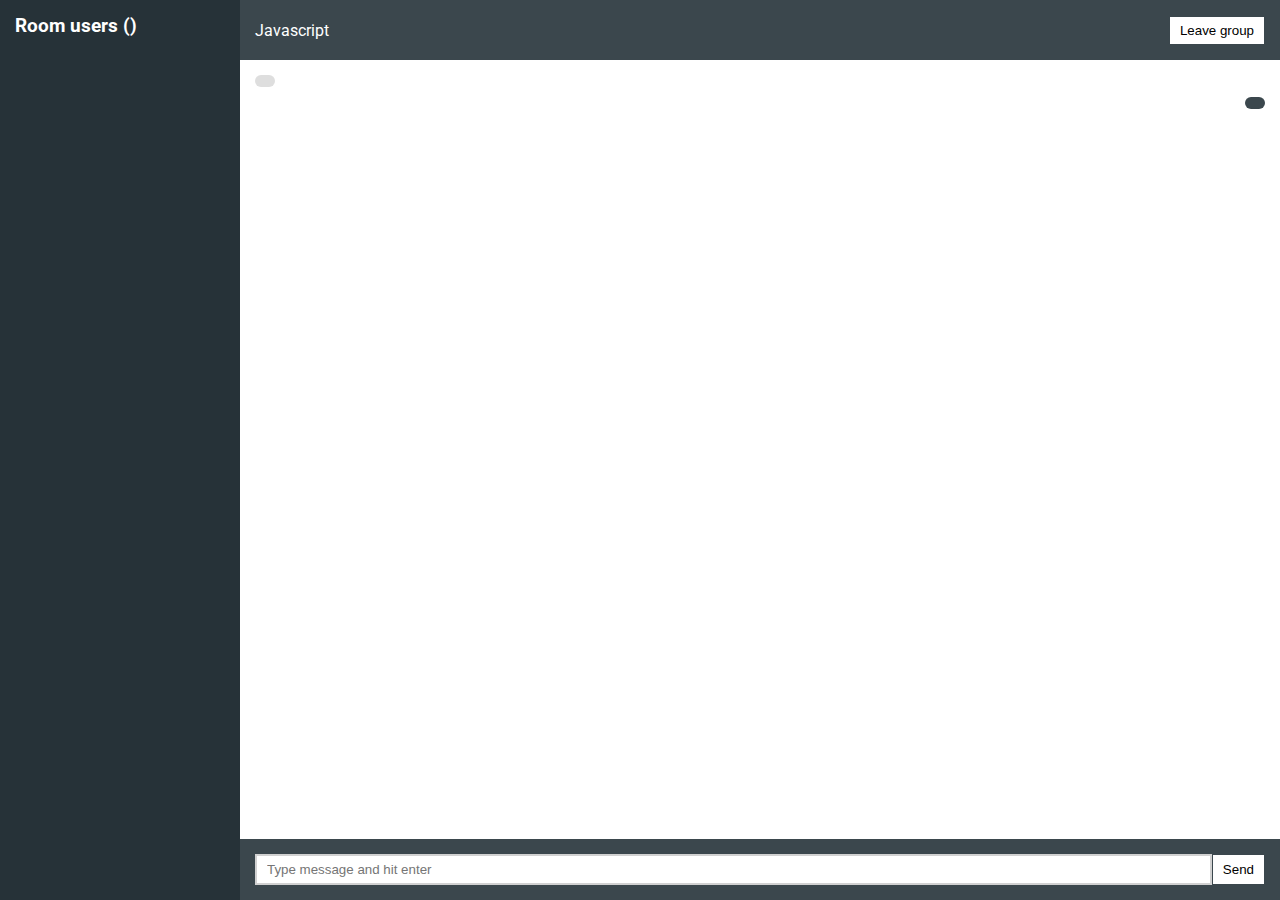
<file: chatApp/public/index.html>
<!DOCTYPE html>
<html lang="en">

<head>
  <meta charset="UTF-8">
  <meta name="viewport" content="width=device-width, initial-scale=1.0">
  <title>My Chat app with Deno</title>

  <link href="https://fonts.googleapis.com/css2?family=Roboto:wght@400;700&display=swap" rel="stylesheet">
  <link href="https://cdnjs.cloudflare.com/ajax/libs/font-awesome/5.13.0/css/all.min.css" rel="stylesheet">
  <link rel="stylesheet" href="chatroom.css">
</head>

<body>

  <div class="chat-container">
    <div class="chat-sidebar">
      <h3>Room users (<span id="chatUsersCount"></span>)</h3>
      <div id="chatUsers" class="chat-users">
        <div class="chat-user"></div>
        <div class="chat-user"></div>
        <div class="chat-user"></div>
      </div>
    </div>
    <div class="chat-main">
      <div class="chat-header">
        <div id="groupName" class="group-name">
          Javascript
        </div>
        <div>
          <button id="leaveGroupBtn">Leave group</button>
        </div>
      </div>
      <div id="chatMessages" class="chat-messages">
        <div class="message message-from">
        </div>
        <div class="message message-to">
        </div>
      </div>
      <div class="chat-footer">
        <form id="messageSendForm">
          <input id="messageInput" type="text" placeholder="Type message and hit enter">
          <button>Send</button>
        </form>
      </div>
    </div>
  </div>
  </div>

  <script src="client.js"></script>
</body>

</html>
</file>
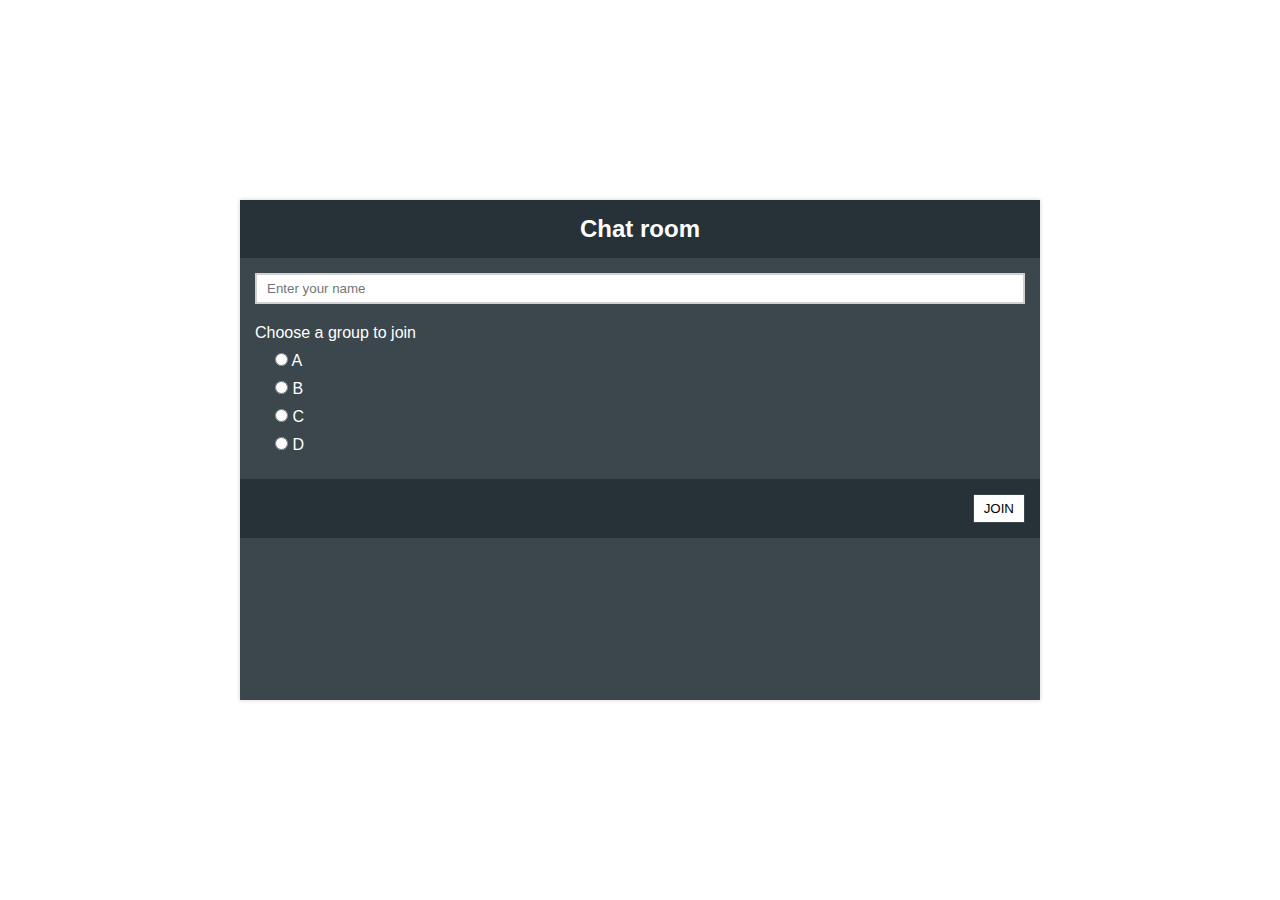
<file: chatApp/public/chat.html>
<!DOCTYPE html>
<html lang="en">

<head>
  <meta charset="UTF-8">
  <meta name="viewport" content="width=device-width, initial-scale=1.0">
  <title>DenoChat</title>

  <link rel="stylesheet" href="chatroom.css">
</head>

<body class="page-login">
  <form action="index.html" class="login-form">
    <div class="form-header">
      <h2>Chat room</h2>
    </div>
    <div class="form-content">
      <div class="input-group">
        <input type="text" placeholder="Enter your name" name="name">
      </div>

      <label>Choose a group to join</label>
      <label for="cooking" class="category-item">
        <input id="cooking" type="radio" name="group" value="javascript"> A
      </label>
      <label for="node" class="category-item">
        <input id="node" type="radio" name="group" value="node"> B
      </label>
      <label for="deno" class="category-item">
        <input id="deno" type="radio" name="group" value="deno"> C
      </label>
      <label for="php" class="category-item">
        <input id="php" type="radio" name="group" value="php"> D
      </label>
    </div>
    <div class="form-footer">
      <button id="joinChatBtn">JOIN</button>
    </div>
  </form>
</body>

</html>
</file>
<file: chatApp/public/chatroom.css>
* {
    box-sizing: border-box;
    margin: 0;
    padding: 0;
  }
  
  :root {
    --main-color: #3b474d;
    --main-color-light: #89ebeb;
    --main-color-dark: #263238;
  }
  
  
  html, body {
    height: 100%;
  }
  
  body {
    font-family: Roboto, sans-serif;
  }
  
  .input-group {
    margin-bottom: 20px;
  }
  
  input[type='text'] {
    outline: 0;
    display: block;
    width: 100%;
    padding: 6px 10px;
    border: 2px solid rgb(209, 209, 209);
    transition: all 0.3s;
  }
  
  input[type='text']:focus {
    border: 2px solid rgb(184, 184, 184);
  }
  
  button {
    outline: 0;
    padding: 6px 10px;
    border: 1px solid var(--main-color);
    background-color: #FFF;
  }
  
  button:active {
    box-shadow: inset 1px 2px 3px rgba(0, 0, 0, 0.3);
    position: relative;
    top: 1px;
  }
  
  .page-login {
    display: flex;
    align-items: center;
    justify-content: center;
  }
  
  .login-form {
    height:500px;
    width: 800px;
    color: white;
    margin: 0 auto;
    background-color: var(--main-color);
    box-shadow: 0px 0px 4px rgba(0, 0, 0, 0.2);
  }
  
  .login-form .form-header, .login-form .form-footer {
    background-color: var(--main-color-dark);
  }
  
  .login-form .form-header, .login-form .form-content, .login-form .form-footer {
    padding: 15px;
  }
  
  .login-form .form-footer {
    text-align: right;
  }
  
  .login-form h2 {
    text-align: center;
  }
  
  .login-form .category-item {
    margin: 10px 0;
    display: block;
    width: 100%;
    padding-left: 20px;
  }
  
  /* Chat page */
  .chat-container {
    display: flex;
    flex-wrap: wrap;
    height: 100%;
    color: #FFF;
    background-color: var(--main-color);
    overflow: hidden;
  }
  
  .chat-header, .chat-sidebar, .chat-footer {
    padding: 15px;
  }
  
  .chat-header {
    display: flex;
    align-items: center;
    width: 100%;
    height: 60px;
  }
  
  .chat-header .group-name {
    flex: 1;
  }
  
  .chat-header .online-users {
    width: 200px;
  }
  
  .chat-main {
    display: flex;
    flex-direction: column;
    flex: 1;
    height: 100%;
    overflow: hidden;
  }
  
  .chat-sidebar {
    width: 240px;
    height: 100%;
    background-color: var(--main-color-dark);
  }
  
  .chat-sidebar h3 {
    margin-bottom: 20px;
  }
  
  .chat-sidebar .chat-user {
    padding: 10px 4px;
  }
  
  .chat-messages {
    flex: 1;
    background-color: #FFF;
    color: var(--main-color-dark);
    padding: 15px;
    display: flex;
    flex-direction: column;
    overflow: auto;
  }
  
  .chat-messages .message {
    border-radius: 8px;
    align-self: flex-start;
    padding: 6px 10px;
    background-color: #dedede;
    margin-bottom: 10px;
  }
  
  .chat-messages .message .message-text {
    font-size: 80%;
  }
  
  .chat-messages .message.message-to {
    background-color: var(--main-color);
    color: #FFF;
    align-self: flex-end;
  }
  
  .chat-footer form {
    display: flex;
  }
</file>
